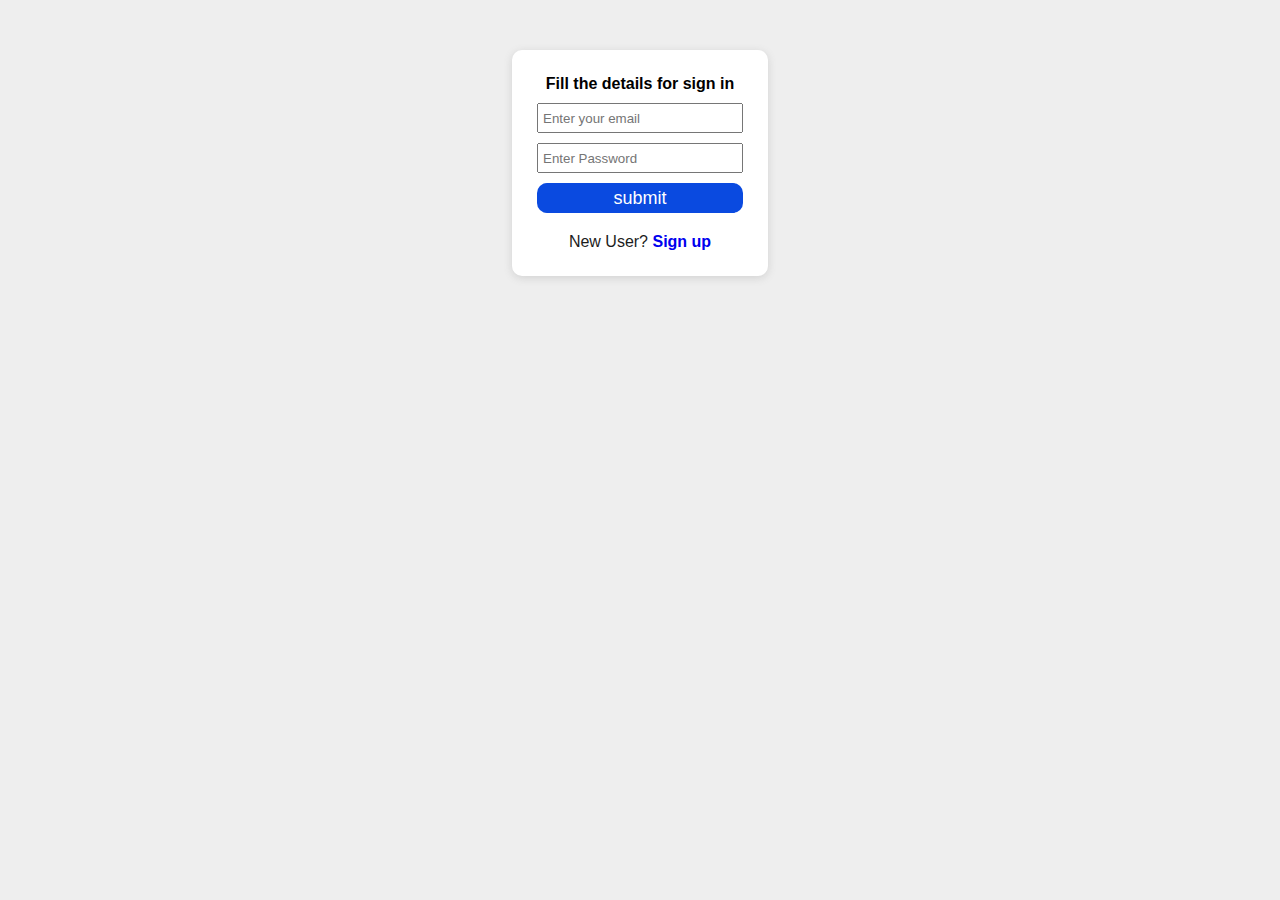
<file: signin.html>
<!DOCTYPE html>
<html lang="en">
<head>
    <meta charset="UTF-8">
    <meta http-equiv="X-UA-Compatible" content="IE=edge">
    <meta name="viewport" content="width=device-width, initial-scale=1.0">
    <title>signin</title>
    <link rel="stylesheet" href="Styles/signup.css">
   
</head>
<body>

    <div class="form">
        <h1>Fill the details for sign in</h1>
        <form>
       
        <input type="email" id="email" placeholder="Enter your email " value=""/>
        <input type="password" id="password" placeholder="Enter Password" value=""/>
        <input class="submit" type="submit" value="submit"/>
        </form>
        <div class="new">
            <p> New User? <span><a href="signup.html">Sign up</a></span></p>
        </div>
        </div>
       
  
</body>
</html>

<script>

let form=document.querySelector("form").addEventListener("submit", signup);

let signinArr= JSON.parse(localStorage.getItem("signupData"))||[];


function signup(event){
    event.preventDefault();

    let obj={

         
         email:document.querySelector("#email").value,
       
         password:document.querySelector("#password").value,
}


if(obj.email===""||obj.password===""){
    alert("Enter all the deatils");
    return;
}

signinArr.forEach(function(elem){
if(obj.email!=elem.email&&obj.password!=elem.password){
    alert("Enter correct details");
    return;
} else{
    signinArr.push(obj);
localStorage.setItem("signinData",JSON.stringify(signinArr));
alert("Sign up successful");
window.location.href="index.html";
}
   });
}
</script>
</file>
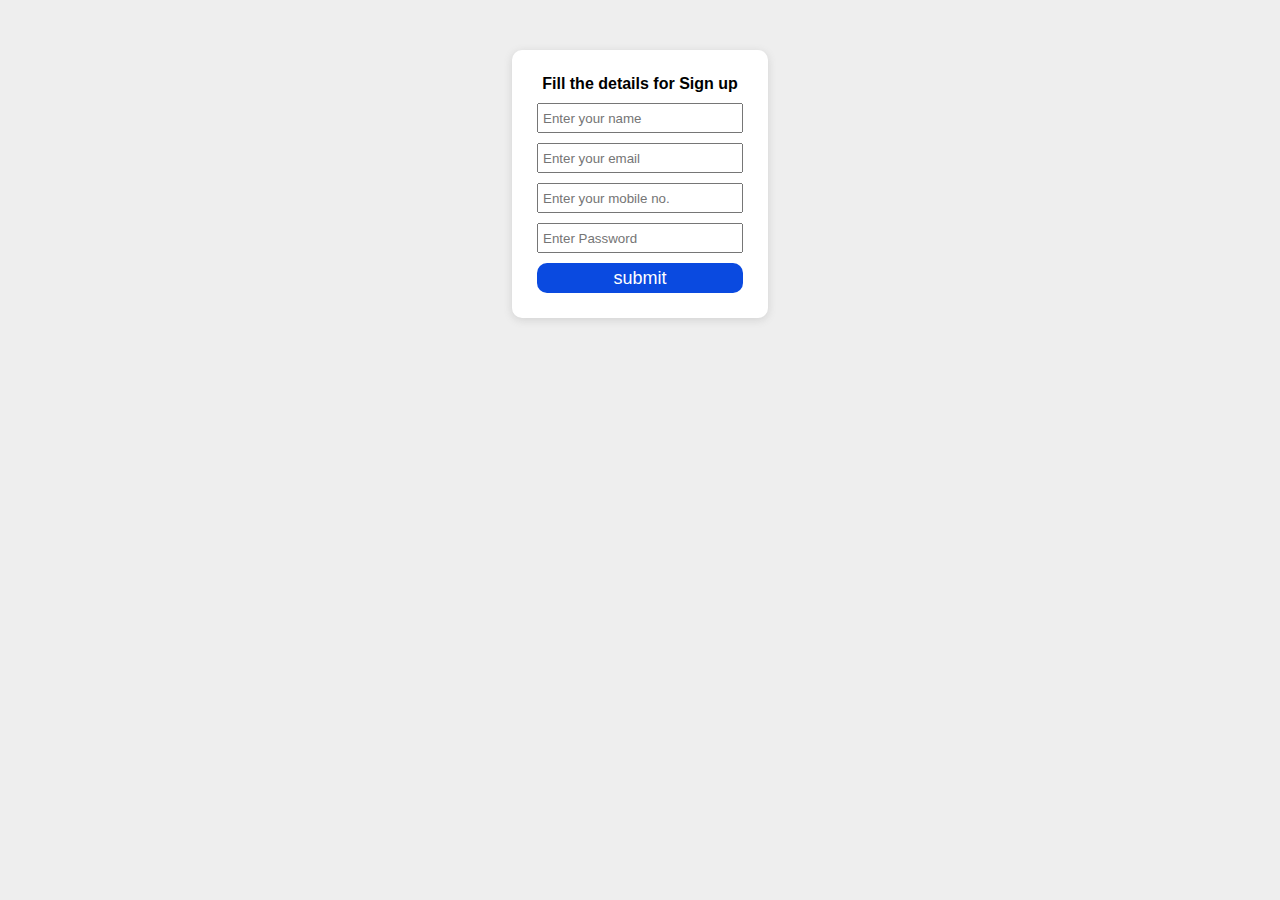
<file: signup.html>
<!DOCTYPE html>
<html lang="en">
<head>
    <meta charset="UTF-8">
    <meta http-equiv="X-UA-Compatible" content="IE=edge">
    <meta name="viewport" content="width=device-width, initial-scale=1.0">
    <title>Sign up</title>
    <link rel="stylesheet" href="Styles/signup.css">
    
</head>
<body>
   <div class="form">
<h1>Fill the details for Sign up</h1>
<form>
<input type="text" id="name" placeholder="Enter your name" value=""/>
<input type="email" id="email" placeholder="Enter your email " value=""/>
<input type="phone" id="mobile" placeholder="Enter your mobile no. " value=""/>
<input type="password" id="password" placeholder="Enter Password" value=""/>
<input class="submit" type="submit" value="submit"/>
</form>
</div>
</body>
</html>

<script>
let form=document.querySelector("form").addEventListener("submit", signup);

let signupArr=[];


function signup(event){
    event.preventDefault();

    let obj={

         name:document.querySelector("#name").value,
         email:document.querySelector("#email").value,
         number:document.querySelector("#mobile").value,
         password:document.querySelector("#password").value,
}


if(obj.name===""||obj.email===""||obj.number===""||obj.password===""){
    alert("Enter all the details");
    return;
}


signupArr.push(obj);

localStorage.setItem("signupData",JSON.stringify(signupArr));
alert("Sign up successful")
window.location.href="index.html";
}







</script>
</file>
<file: Styles/signup.css>
*{
margin:0px;
padding:0px;
box-sizing: border-box;
font-family: sans-serif;
}

body{

    background-color: rgb(238, 238, 238);
}

.form{
width:20vw;
height:auto;
margin:auto;
box-shadow: rgba(99, 99, 99, 0.2) 0px 2px 8px 0px;
padding:25px;
text-align: center;
margin-top:50px;
background-color: white;
border-radius: 10px;
}
.form h1{
    font-size:16px;
}


form{
    width:100%;
    height:auto;
    display:grid;
    gap:10px;
    margin:auto;
    margin-top:10px;
}

input{

    width:100%;
    height:30px;
    padding:4px;
}

.submit{
    background-color: rgb(10, 74, 224);
    border-radius:10px;
    border: 0px;
    font-size: 18px;
    color:white;
    cursor:pointer;
   
}

.submit:hover{
background-color: rgb(8, 8, 143);

}

.new{
    margin-top:20px;
    color:#1c1c1c
}
.new p a{
    text-decoration: none;
    font-weight: bolder;
}
</file>
